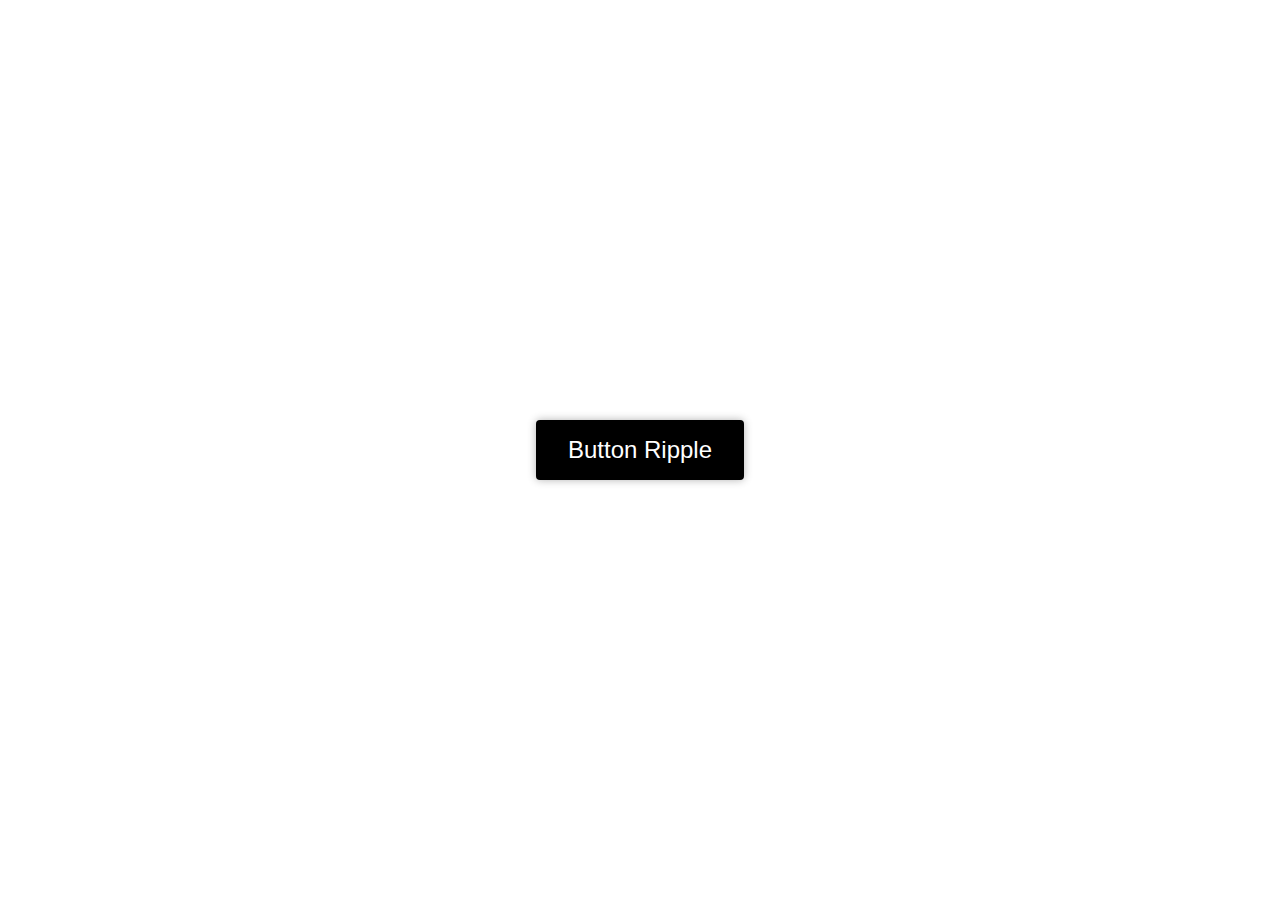
<file: index.html>
<!DOCTYPE html>
<html lang="en">
<head>
    <meta charset="UTF-8">
    <meta name="viewport" content="width=device-width, initial-scale=1.0">
    <link rel="stylesheet" href="style.css">
    <title>Button Ripple</title>
</head>
<body>
    <button>Button Ripple</button>
    <script src="./script.js"></script>
</body>
</html>
</file>
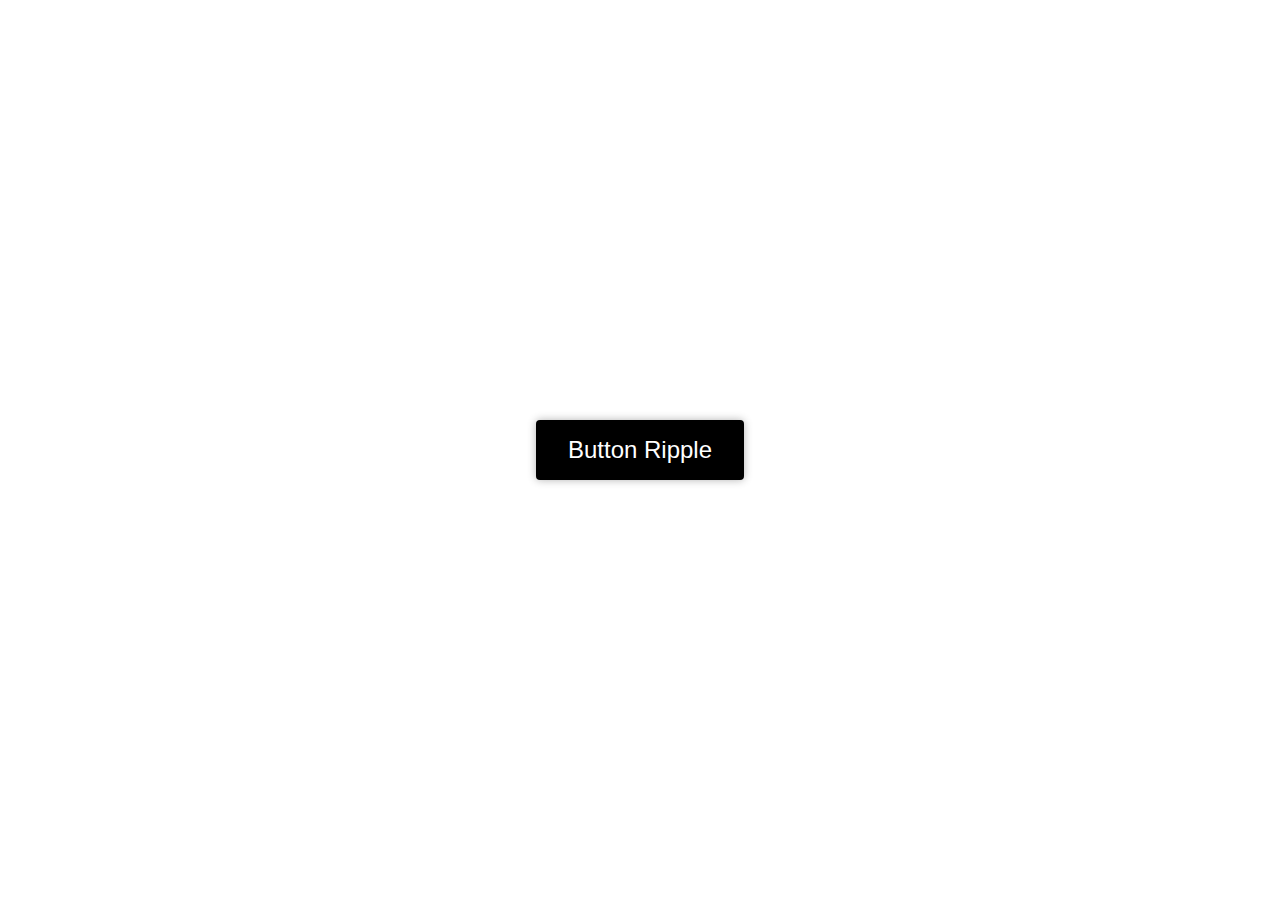
<file: docs/index.html>
<!DOCTYPE html>
<html lang="en">
<head>
    <meta charset="UTF-8">
    <meta name="viewport" content="width=device-width, initial-scale=1.0">
    <link rel="stylesheet" href="./css/style.css">
    <title>Button Ripple</title>
</head>
<body>
    <button>Button Ripple</button>
    <script src="./js/script.js"></script>
</body>
</html>
</file>
<file: style.css>
* {
    padding: 0;
    margin: 0;
    box-sizing: border-box;
}

body {
    display: flex;
    height: 100vh;
    align-items: center;
    justify-content: center;
}

button {
    position: relative;
    overflow: hidden;
    transition: background 400ms;
    color: #fff;
    background-color: black;
    padding: 1rem 2rem;
    font-family: 'Roboto', sans-serif;
    font-size: 1.5rem;
    outline: 0;
    border: 0;
    border-radius: 0.25rem;
    box-shadow: 0 0 0.5rem rgba(0, 0, 0, 0.3);
    cursor: pointer;
}

span.ripple {
    position: absolute; /* The absolute position we mentioned earlier */
    border-radius: 50%;
    transform: scale(0);
    animation: ripple 600ms linear;
    background-color: rgba(255, 255, 255, 0.7);
}

@keyframes ripple {
    to {
      transform: scale(4);
      opacity: 0;
    }
}
</file>
<file: docs/css/style.css>
* {
    padding: 0;
    margin: 0;
    box-sizing: border-box;
}

body {
    display: flex;
    height: 100vh;
    align-items: center;
    justify-content: center;
}

button {
    position: relative;
    overflow: hidden;
    transition: background 400ms;
    color: #fff;
    background-color: black;
    padding: 1rem 2rem;
    font-family: 'Roboto', sans-serif;
    font-size: 1.5rem;
    outline: 0;
    border: 0;
    border-radius: 0.25rem;
    box-shadow: 0 0 0.5rem rgba(0, 0, 0, 0.3);
    cursor: pointer;
}

span.ripple {
    position: absolute; /* The absolute position we mentioned earlier */
    border-radius: 50%;
    transform: scale(0);
    animation: ripple 600ms linear;
    background-color: rgba(255, 255, 255, 0.7);
}

@keyframes ripple {
    to {
      transform: scale(4);
      opacity: 0;
    }
}
</file>
